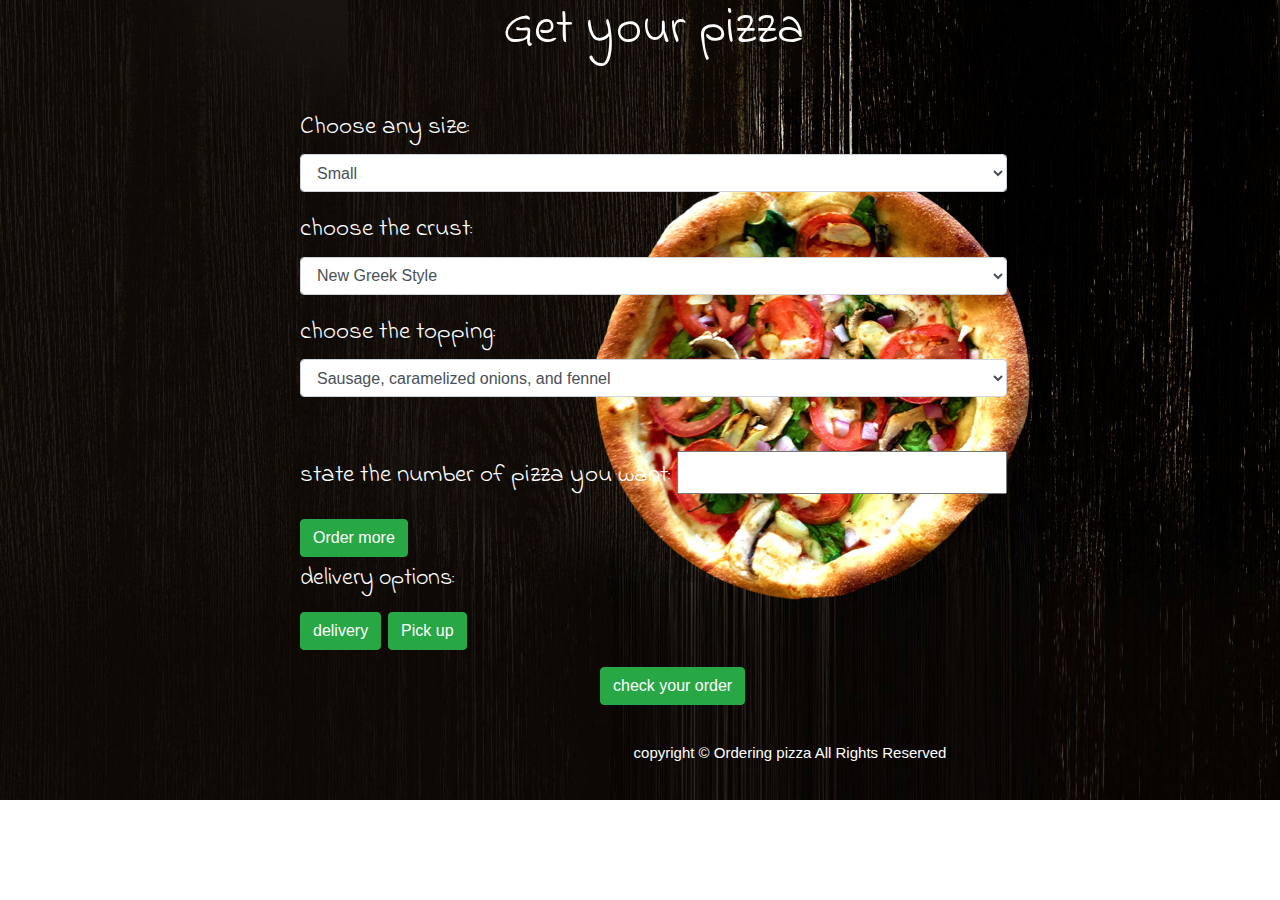
<file: order.html>
<!DOCTYPE html>
<html lang="en">

<head>
    <meta charset="UTF-8">
    <meta name="viewport" content="width=device-width, initial-scale=1.0">
    <meta http-equiv="X-UA-Compatible" content="ie=edge">
    <title>Ordering Card</title>
    <link href="css/bootstrap.css" rel="stylesheet" type="text/css">
    <link href="css/order.css" rel="stylesheet" type="text/css">

    <link href="https://fonts.googleapis.com/css?family=Indie+Flower&display=swap" rel="stylesheet">
    <link href="https://fonts.googleapis.com/css?family=Pacifico&display=swap" rel="stylesheet">
</head>

<body>
    <div class="container-fluid">
        <section class="input">
            <div class="row">
                <div class="column-md-3"></div>
                <div class="column-md-6">
                    <h1>Get your pizza</h1><br>
                    <div class="pizzaf">
                        <div class="form-group">
                            <label for="size">Choose any size:</label>
                            <select class="form-control" id="select1" width=20>
                                <option>Small</option>
                                <option>Medium</option>
                                <option>Large</option>
                            </select>
                        </div>
                        <div class="form-group">
                            <label for="sel2">choose the crust:</label>
                            <select class="form-control" id="select2">
                                <option>New Greek Style</option>
                                <option>Grilled</option>
                                <option>Deep Dish</option>
                                <option>Stuffed</option>
                                <option>Cast Iron</option>
                                <option>Flatbread</option>
                            </select>
                        </div>
                        <div class="form-group">
                            <label for="sel3">choose the topping:</label>
                            <select class="form-control" id="select3">
                                <option>Sausage, caramelized onions, and fennel</option>
                                <option>Pepperoni, tomatoes, mushrooms, and onion</option>
                                <option>Pepperoni, sausage, green pepper, onion, and mushroom</option>
                                <option>Grilled chicken, avocado, and cherry tomatoes</option>
                                <option>Roasted Brussels sprouts and bacon or pancetta</option>
                                <option>Sardines, red onions, and black olives</option>
                                <option>Pesto with white beans, tomato, arugula, and Parmesan cheese</option>
                                <option>Goat cheese with arugula and red onion</option>
                                <option>Fried eggplant slices and black olives</option>
                            </select>
                        </div><br>
                        <div class="form-group">
                            <label for="pizza">state the number of pizza you want:</label>
                            <input type="number" min="1" id="numb">
                        </div>
                    </div>

                    <button type="button" class="btn btn-success" id="orderm">Order more</button><br>
                    <div class="form-group">
                        <label for="delivery">
                            <h4>delivery options:</h4>
                        </label><br>
                        <button type="button" class="btn btn-success" id="give">delivery</button>
                        <button type="button" class="btn btn-success" id="pick">Pick up</button>
                    </div>

                    <div class="deliv" id="number">
                        <div class="form-group">
                            <label for="street">street no:</label>
                            <input type="text" class="form-control" id="street">
                        </div>
                        <div class="form-group">
                            <label for="house">house no:</label>
                            <input type="text" class="form-control" id="house">
                        </div>
                        <div class="form-group">
                            <label for="phone">Phone no:</label>
                            <input type="text" class="form-control" id="Phone">
                        </div>
                        <button type="button" class="btn btn-success" id="send">Send</button>
                    </div>
                    </form>
                    <div class="time" id="minute">
                        <div class="form-group">
                            <label for="Time">Time to pickup:</label>
                            <input type="time" class="form-control" id="street"><br>
                            <button type="button" class="btn btn-success" id="submit">Send</button>
                        </div>
                    </div>
                    <button type="submit" class="btn btn-success" id="check">check your order</button>
                </div>
                <div class="column-md-3"></div>
            </div>
    </div>
    </section><br>
    <section class="result">
        <div class="row">
            <div class="column-md-4"></div>
            <div class="column-md-6" id="summary">
                <div class="card">
                    <h2>Order Summary:</h2>
                    <ul id="summary">
                        <li>Size:<span class="size"></span></li>
                        <li>Crust:<span class="crust"></span></li>
                        <li>Topping:<span class="topping"></span></li>
                        <li>Total Price:<span class="tPrice" id="total"></span></li>
                        <button type="button" class="btn btn-success" id="order">Order</button>
                    </ul>
                </div>

            </div>
        </div>
        <div class="column-md-4"></div>
        </div>
    </section>
    <section class="footer">
        <footer>
            <p>copyright &copy Ordering pizza All Rights Reserved</p>
        </footer>
    </section>
    </div>
    <script src="js/jquery-3.4.1.js"></script>
    <script src="js/script.js"></script>
</body>

</html>
</file>
<file: css/order.css>
body {
  background-image: url("../images/pizza5.jpg");
  background-repeat: no-repeat;
  background-size: cover;
  font-size: 25px;
  color: white;
  margin-left: 300px;
}
.input h1 {
  text-align: center;
  font-family: "Indie Flower", cursive;
  font-size: 50px;
}
.input label {
  font-family: "Indie Flower", cursive;
}
#number {
  display: none;
}
#minute {
  display: none;
}
#check {
  margin-left: 300px;
}
.result{
  display: none;
}
footer{
  font-size: 15px;
  text-align: center;
}
#order{
  position: relative;
  left:400px;
}
.card{
  color: black;
  font-family: 'Pacifico', cursive;
}
.card h2{
  text-align: center;
}
</file>
